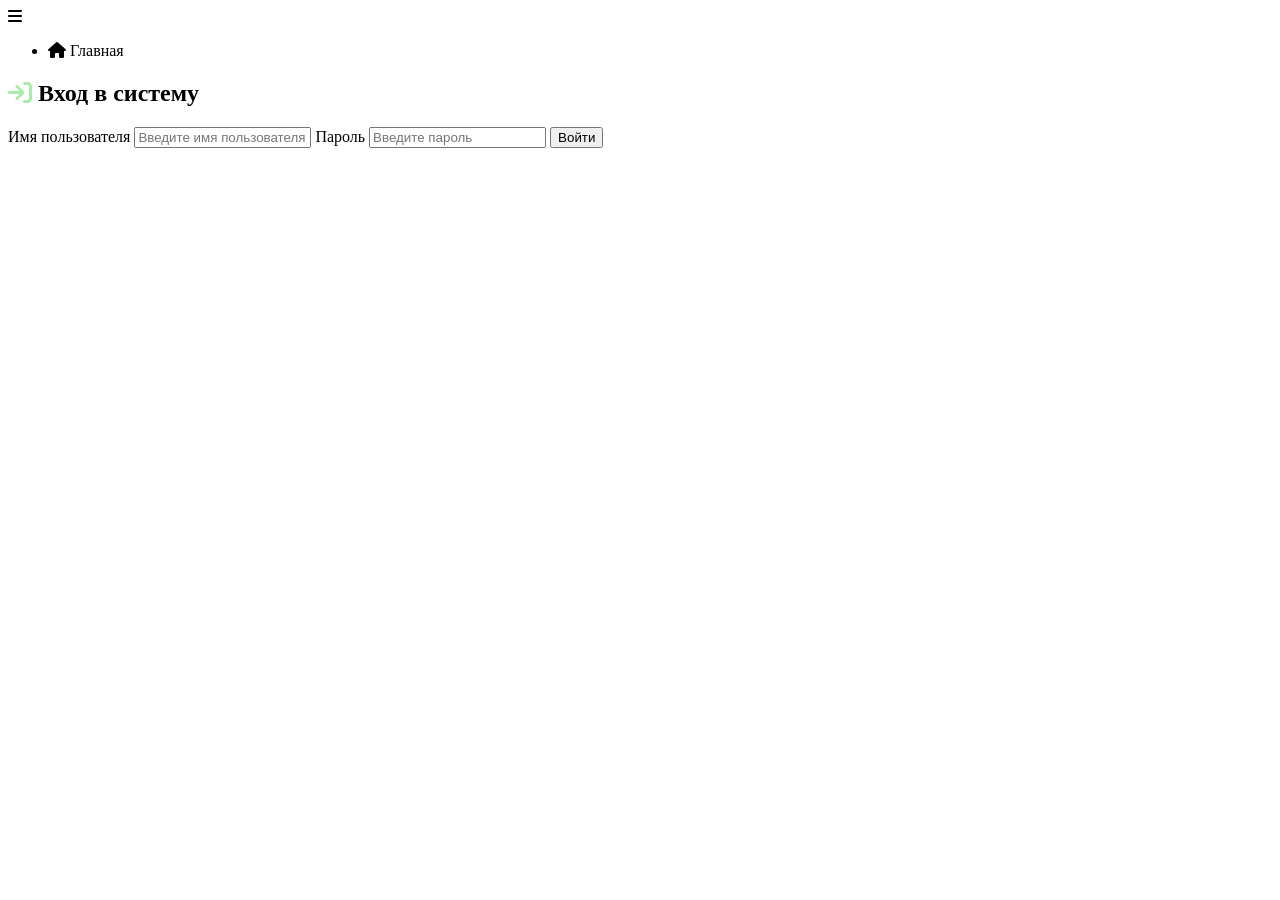
<file: src/main/resources/templates/login.html>
<!DOCTYPE html>
<html lang="en" xmlns:th="http://www.thymeleaf.org">
<head>
    <meta name="viewport" content="width=device-width, initial-scale=1.0" />

    <link href="https://fonts.googleapis.com/css2?family=Inter:wght@400;600&family=Manrope:wght@400;700&family=Raleway:wght@400;600&display=swap" rel="stylesheet" />
    <link href="https://fonts.googleapis.com/css2?family=Playfair+Display:wght@500;700&display=swap" rel="stylesheet" />
    <link rel="stylesheet" href="https://cdnjs.cloudflare.com/ajax/libs/font-awesome/6.0.0-beta3/css/all.min.css" />

    <link rel="stylesheet" th:href="@{/css/dop/gradi.css}">
    <link rel="stylesheet" th:href="@{/css/dop/menu.css}">
    <link rel="stylesheet" th:href="@{/css/dop/uploadContainer.css}">
    <link rel="stylesheet" th:href="@{/css/dop/customBody.css}">

    <meta charset="UTF-8">
    <title>Login</title>
</head>
<body>
<div class="menu-toggle" onclick="toggleMenu()">
    <i class="fas fa-bars"></i>
</div>
<div id="sideMenu" class="side-menu">
    <ul>
        <li><a th:href="@{/index.html}"><i class="fas fa-home"></i> Главная</a></li>
    </ul>
</div>

<div class="upload-container">
    <h2><i class="fas fa-sign-in" style="color: #aceba9;"></i> Вход в систему</h2>

    <form th:action="@{/perform_login}" method="post">
        <label for="username">Имя пользователя</label>
        <input type="text" id="username" name="username" placeholder="Введите имя пользователя" required>

        <label for="password">Пароль</label>
        <input type="password" id="password" name="password" placeholder="Введите пароль" required>

        <button type="submit" name="submit">Войти</button>
    </form>
</div>

<div class="gradient-background">
    <div class="blue-layer"></div>
    <div class="red-layer"></div>
</div>

<script>
    const params = new URLSearchParams(window.location.search);
    if (params.has('error')) {
        document.getElementById('errorMsg').style.display = 'block';
    }
    if (params.has('logout')) {
        document.getElementById('logoutMsg').style.display = 'block';
    }

    function toggleMenu() {
        const menu = document.getElementById('sideMenu');
        menu.style.display = (menu.style.display === 'block') ? 'none' : 'block';
        }
</script>

</body>
</html>
</file>
